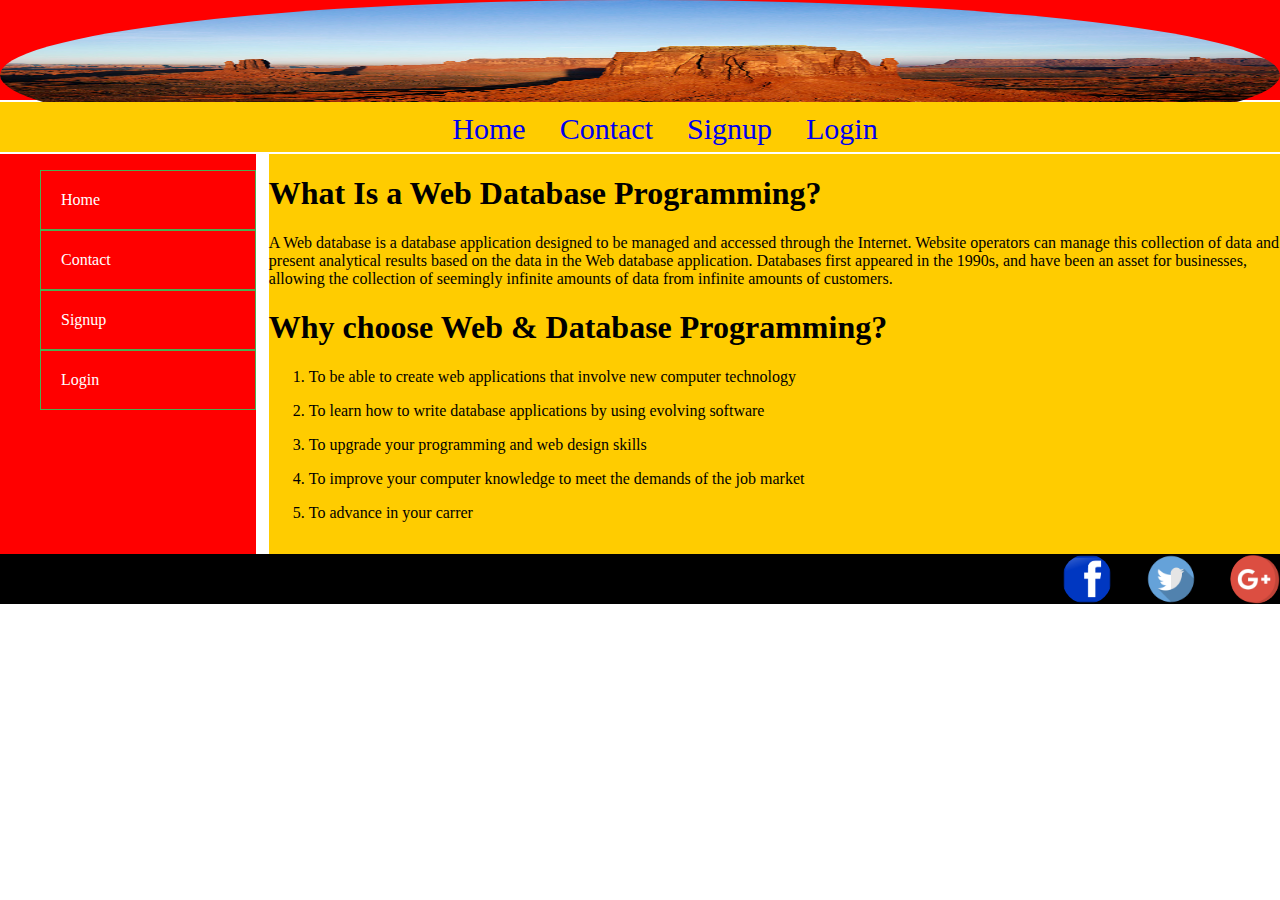
<file: index.html>
<!DOCTYPE html>
<head>


<title>Index Page</title>

<link rel="stylesheet" href="style.css">

</head>

<body>
<div id="hed"> 
<img src="img/Desert.jpg" width="100%" height="150px" >
</div>
<div id="menu">
<ul>
<a href="index.html"><li>Home</li></a>
<a href="contact.html"><li>Contact</li></a>
<a href="signup.html"><li>Signup</li></a>
<a href="login.html"><li>Login</li></a>
</ul>
</div>
<div id="sbleft">

<ul>
<a href="#"><li>Home</li></a>
<a href="#"><li>Contact</li></a>
<a href="#"><li>Signup</li></a>
<a href="#"><li>Login</li></a>
</ul>
</div>

<div id="cont">
<h1>What Is a Web Database Programming?</h1>
	   
	   <p>A Web database is a database application designed to be 
	   managed and accessed through the Internet. Website 
	   operators can manage this collection of data and 
	   present analytical results based on the data in the 
	   Web database application. Databases first appeared 
	   in the 1990s, and have been an asset for businesses, 
	   allowing the collection of seemingly infinite amounts 
	   of data from infinite amounts of customers.</p>
	   <h1>Why choose Web & Database Programming?</h1>
	   <ol> 
	       <p><li>	To be able to create web applications that involve new computer technology </li></p>
		   <p><li>	To learn how to write database applications by using evolving software</li><p>
		   <p><li>	To upgrade your programming and web design skills </li></p>
		   <p><li>To improve your computer knowledge to meet the demands of the job market </li></p>
		   <p><li>To advance in your carrer </li>
	   </ol>
</div>
<div id="footer">


<ul>

<li><a href="#"><img src="img/fb.png" width="50px"; height="50px"; /></a></li>
<li><a href="#"><img src="img/tw.png" width="50px"; height="50px"; /></a></li>
<li><a href="#"><img src="img/google.png" width="50px"; height="50px"; /></a></li>

</ul>

</div>


</body>
</html>
</file>
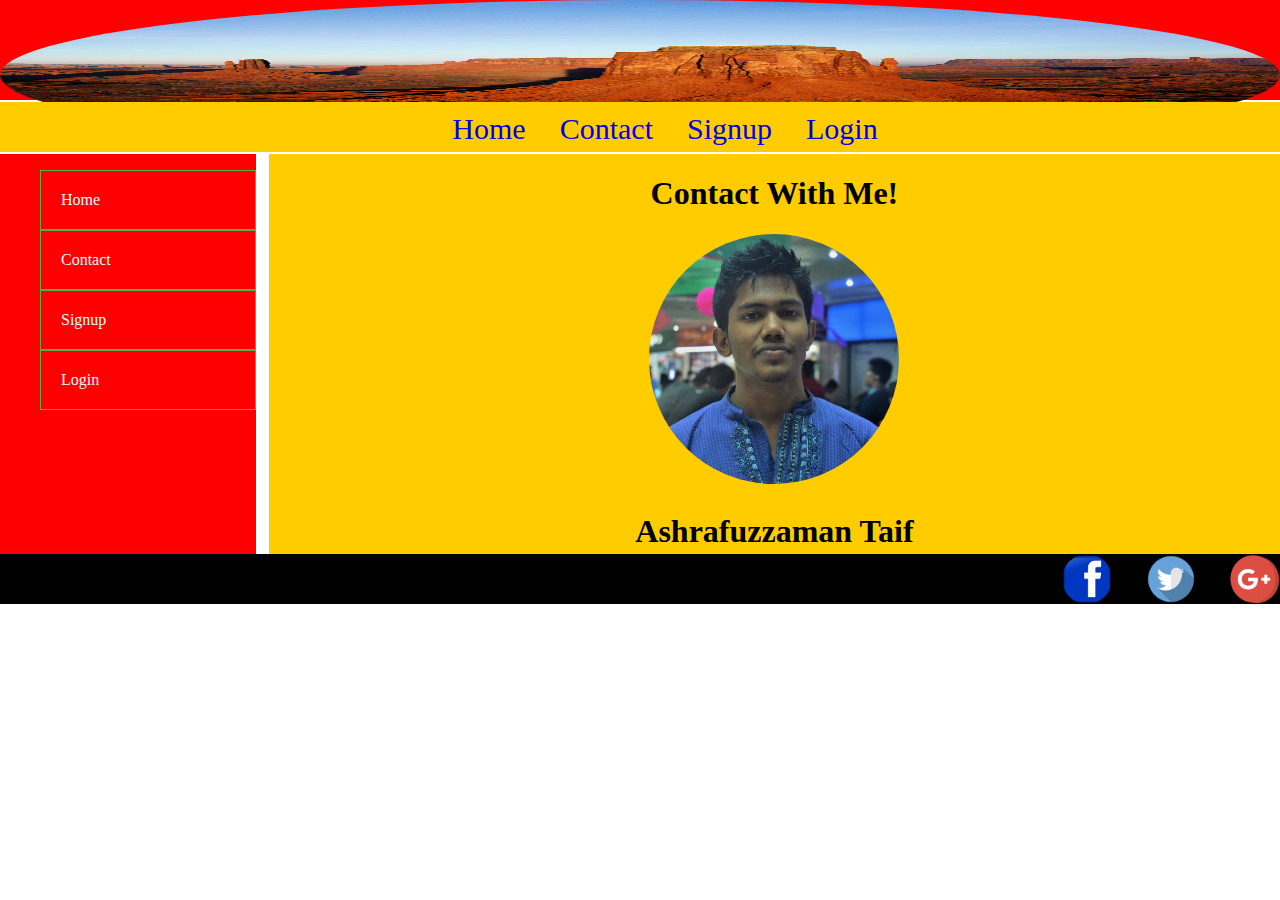
<file: contact.html>
<!DOCTYPE html>
<head>

<title>Contact Page</title>

<link rel="stylesheet" href="style.css">

</head>

<body>
<div id="hed"> 
<img src="img/Desert.jpg" width="100%" height="150px" >
</div>
<div id="menu">
<ul>
<a href="index.html"><li>Home</li></a>
<a href="contact.html"><li>Contact</li></a>
<a href="signup.html"><li>Signup</li></a>
<a href="login.html"><li>Login</li></a>
</ul>
</div>
<div id="sbleft">

<ul>
<a href="index.html"><li>Home</li></a>
<a href="contact.html"><li>Contact</li></a>
<a href="signup.html"><li>Signup</li></a>
<a href="login.html"><li>Login</li></a>
</ul>
</div>

<div id="cont" style="text-align:center">
<h1>Contact With Me!<h1>
<img src="img/taif.jpg" alt="ashraf taif" width="250" height="250">
<h1>Ashrafuzzaman Taif<h1>

</div>
<div id="footer">
<ul>
<li><a href="#"><img src="img/fb.png" width="50px"; height="50px"; /></a></li>

<li><a href="#"><img src="img/tw.png" width="50px"; height="50px"; /></a></li>
<li><a href="#"><img src="img/google.png" width="50px"; height="50px"; /></a></li>

</ul>
</div>


</body>
</html>
</file>
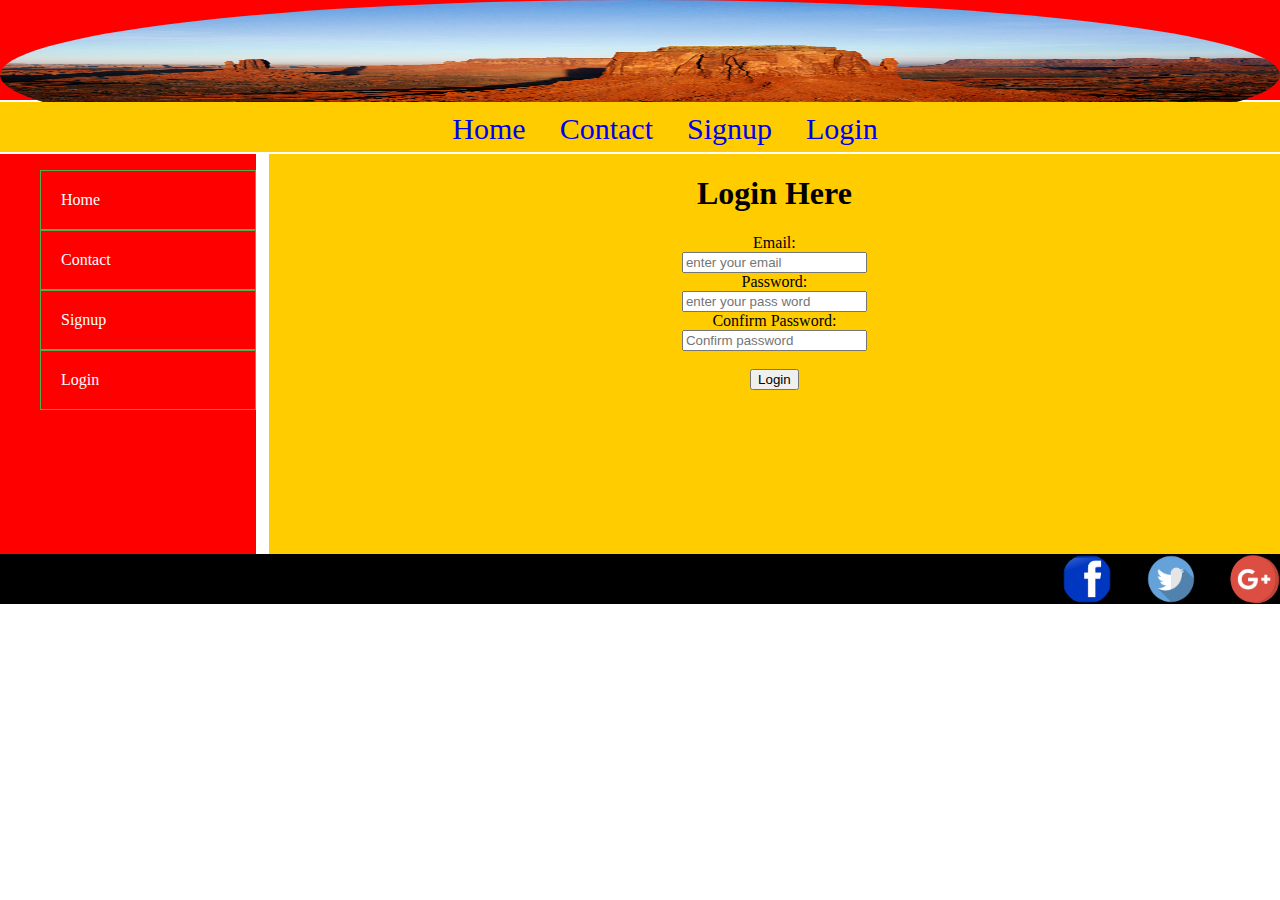
<file: login.html>
<!DOCTYPE html>
<head>

<title>Login Page</title>

<link rel="stylesheet" href="login.css">

</head>

<body>
<div id="hed"> 
<img src="img/Desert.jpg" width="100%" height="150px" >
</div>
<div id="menu">
<ul>
<a href="index.html"><li>Home</li></a>
<a href="contact.html"><li>Contact</li></a>
<a href="signup.html"><li>Signup</li></a>
<a href="login.html"><li>Login</li></a>
</ul>
</div>
<div id="sbleft">

<ul>
<a href="#"><li>Home</li></a>
<a href="#"><li>Contact</li></a>
<a href="#"><li>Signup</li></a>
<a href="#"><li>Login</li></a>
</ul>
</div>

<div id="cont">

<h1 style="text-align:center;">Login Here</h1>
<form id="sform" name="sform" action="#">


Email:<br>
<input type="email" id="email" name="email" placeholder="enter your email"><br>

Password:<br>
<input type="password" id="pass" name="pass" placeholder="enter your pass word"><br>

Confirm Password:<br>
<input type="password" id="conpass" name="conpass" placeholder="Confirm password"><br>
<br>
<input type="submit" id="name" name="" value="Login">

</form>

</div>
<div id="footer">
<ul>
<li><a href="#"><img src="img/fb.png" width="50px"; height="50px"; /></a></li>

<li><a href="#"><img src="img/tw.png" width="50px"; height="50px"; /></a></li>
<li><a href="#"><img src="img/google.png" width="50px"; height="50px"; /></a></li>

</ul>
</div>


</body>
</html>
</file>
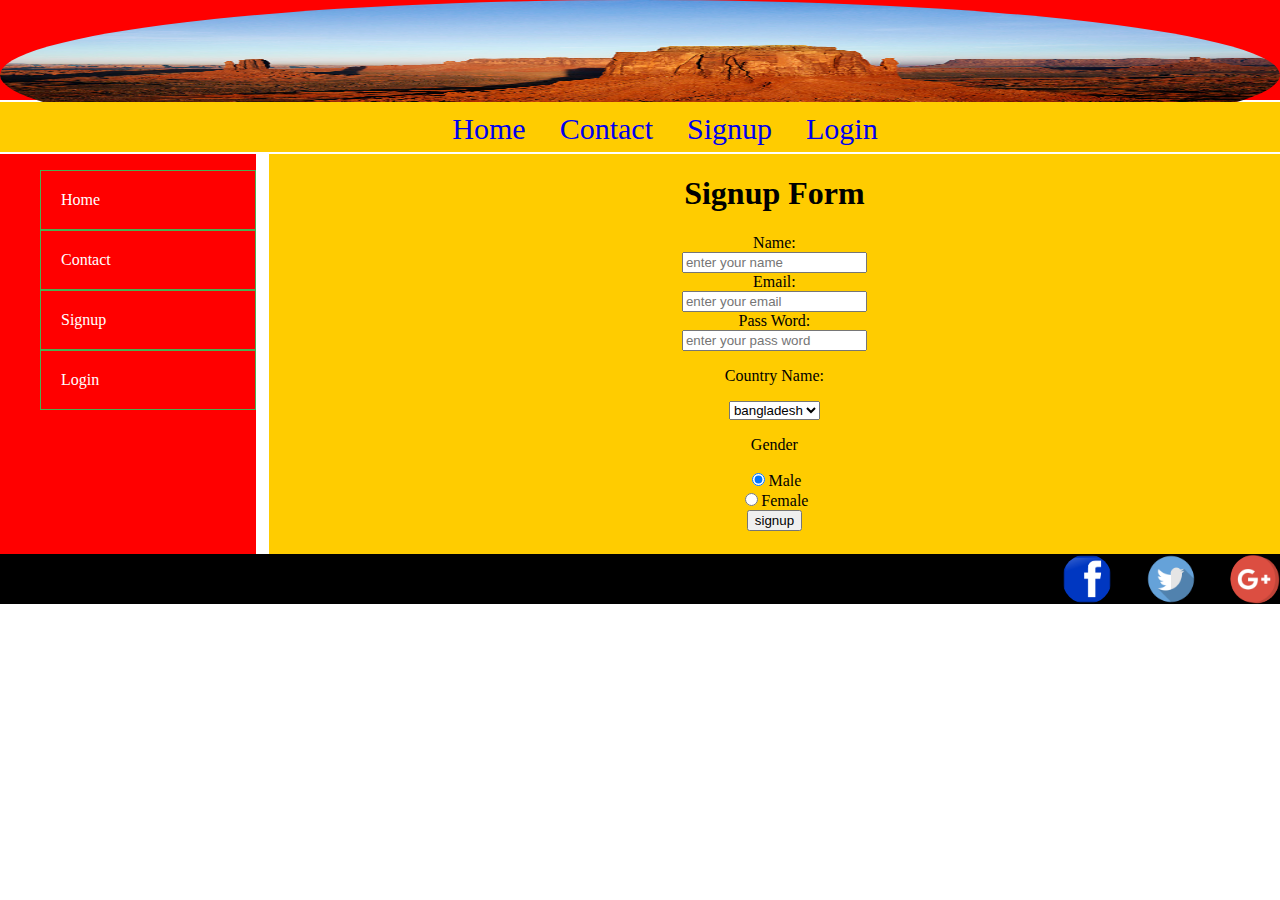
<file: signup.html>
<!DOCTYPE html>

<head>

<title>Signup Page</title>

<link rel="stylesheet" href="signup.css">

</head>

<body>
<div id="hed"> 
<img src="img/Desert.jpg" width="100%" height="150px" >
</div>
<div id="menu">
<ul>
<a href="index.html"><li>Home</li></a>
<a href="contact.html"><li>Contact</li></a>
<a href="signup.html"><li>Signup</li></a>
<a href="login.html"><li>Login</li></a>
</ul>
</div>
<div id="sbleft">

<ul>
<a href="#"><li>Home</li></a>
<a href="#"><li>Contact</li></a>
<a href="#"><li>Signup</li></a>
<a href="#"><li>Login</li></a>
</ul>
</div>

<div id="cont">
<h1 style="text-align:center;">Signup Form</h1>
<form id="sform" name="sform" action="#">
Name:<br>
<input type="text" id="name" name="name" placeholder="enter your name" required="required"><br>
Email:<br>
<input type="email" id="email" name="email" placeholder="enter your email"><br>

Pass Word:<br>
<input type="password" id="pass" name="pass" placeholder="enter your pass word"><br>
<p>Country Name:</p>
<select id="name">
<option value="ban">bangladesh</option>
<option value="ban">bangladesh</option>
<option value="ban">bangladesh</option>
<option value="ban">bangladesh</option>
<option value="ban">bangladesh</option>
</select>
<br>
<p>Gender</p>
<input type="radio"  name="gender" value="male" checked>Male<br>
<input type="radio"  name="gender" value="fmale">Female<br>
<input type="submit"  id="name" name="" value="signup">
</form>
</div>

<div id="footer">
<ul>
<li><a href="#"><img src="img/fb.png" width="50px"; height="50px"; /></a></li>

<li><a href="#"><img src="img/tw.png" width="50px"; height="50px"; /></a></li>
<li><a href="#"><img src="img/google.png" width="50px"; height="50px"; /></a></li>

</ul>
</div>


</body>
</html>
</file>
<file: style.css>
#hed{
	width:100%;
	height:100px;
	top:0px;
	left:0px;
	right:0px;
	position:absolute;
	background-color:#F00;	
}


#menu{
	width:100%;
	height:50px;
	top:102px;
	left:0px;
	right:0px;
	position:absolute;
	background-color:#FC0;	
}

#sbleft{
	width:20%;
	height:400px;
	top:154px;
	left:0px;
	 position:absolute;
	background-color:red;	;	
}


#cont{
	width:79%;
	height:400px;
	top:154px;
		right:0px;
	position:absolute;
	background-color:#FC0;	
}
#footer{
	width:100%;
	height:50px;
	top:554px;
	left:0px;
	right:0px;
	position:absolute;
	background-color:#000;
	color:red;
	text-align:center;
}
img { border-radius:50%
	
}

#menu ul
{
	width:100%;
	height:50px;
	padding:0px;
	margin:0px;
	list-style:none;
	text-align:center;
}
#menu ul li {
	display:inline;
	margin-left:30px;
	font-size:30px;
	text-align:center;
	
}
a {
	text-decoration:none;
	
}
a:hover{
	background-color:#090;
	padding:15px;
	border-radius:50%;
}

#footer ul
{
	width:100%;
	height:50px;
	padding:0px;
	margin:0px;
	list-style:none;
	text-align:right;
}
#footer ul li {
	display:inline;
	margin-left:30px;
	font-size:30px;
	text-align:right;
	
}
#footer ul li a:hover{
overflow:hidden;
	
}#hed{
	width:100%;
	height:100px;
	top:0px;
	left:0px;
	right:0px;
	position:absolute;
	background-color:#F00;	
}


#menu{
	width:100%;
	height:50px;
	top:102px;
	left:0px;
	right:0px;
	position:absolute;
	background-color:#FC0;	
}

#sbleft{
	width:20%;
	height:400px;
	top:154px;
	left:0px;
	position:absolute;
	background-color:red;
    	
}

#sbleft ul li
{
	padding:20px;
	color:white;
	list-style:none;
	border: 1px solid #4CAF50;
}	


#cont{
	width:79%;
	height:400px;
	top:154px;
		right:0px;
	position:absolute;
	background-color:#FC0;	
}
#footer{
	width:100%;
	height:50px;
	top:554px;
	left:0px;
	right:0px;
	position:absolute;
	background-color:#000;
	color:red;
	text-align:left;
}
img { border-radius:100%
	
}

#menu ul
{
	width:100%;
	height:50px;
	padding:10px;
	margin:0px;
	list-style:none;
	text-align:center;
}
#menu ul li {
	display:inline;
	margin-left:30px;
	font-size:30px;
	text-align:center;
	
	
}
a {
	text-decoration:none;
	
}
a:hover{
	background-color:#090;
	padding:15px;
	border-radius:50%;
}

#footer ul
{
	width:100%;
	height:50px;
	padding:0px;
	margin:0px;
	list-style:none;
	text-align:right;
}
#footer ul li {
	display:inline;
	margin-left:30px;
	font-size:30px;
	text-align:right;
	
}
#footer ul li a:hover{
overflow:hidden;
	
}
</file>
<file: login.css>
#hed{
	width:100%;
	height:100px;
	top:0px;
	left:0px;
	right:0px;
	position:absolute;
	background-color:#F00;	
}


#menu{
	width:100%;
	height:50px;
	top:102px;
	left:0px;
	right:0px;
	position:absolute;
	background-color:#FC0;	
}

#sbleft{
	width:20%;
	height:400px;
	top:154px;
	left:0px;
	 position:absolute;
	background-color:red;	;	
}


#cont{
	width:79%;
	height:400px;
	top:154px;
		right:0px;
	position:absolute;
	background-color:#FC0;	
}

#sform
{
	text-align:center;
}

#footer{
	width:100%;
	height:50px;
	top:554px;
	left:0px;
	right:0px;
	position:absolute;
	background-color:#000;
	color:red;
	text-align:center;
}
img { border-radius:50%
	
}

#menu ul
{
	width:100%;
	height:50px;
	padding:0px;
	margin:0px;
	list-style:none;
	text-align:center;
}
#menu ul li {
	display:inline;
	margin-left:30px;
	font-size:30px;
	text-align:center;
	
}
a {
	text-decoration:none;
	
}
a:hover{
	background-color:#090;
	padding:15px;
	border-radius:50%;
}

#footer ul
{
	width:100%;
	height:50px;
	padding:0px;
	margin:0px;
	list-style:none;
	text-align:right;
}
#footer ul li {
	display:inline;
	margin-left:30px;
	font-size:30px;
	text-align:right;
	
}
#footer ul li a:hover{
overflow:hidden;
	
}#hed{
	width:100%;
	height:100px;
	top:0px;
	left:0px;
	right:0px;
	position:absolute;
	background-color:#F00;	
}


#menu{
	width:100%;
	height:50px;
	top:102px;
	left:0px;
	right:0px;
	position:absolute;
	background-color:#FC0;	
}

#sbleft{
	width:20%;
	height:400px;
	top:154px;
	left:0px;
	position:absolute;
	background-color:red;
    	
}

#sbleft ul li
{
	padding:20px;
	color:white;
	list-style:none;
	border: 1px solid #4CAF50;
}	


#cont{
	width:79%;
	height:400px;
	top:154px;
		right:0px;
	position:absolute;
	background-color:#FC0;	
}
#footer{
	width:100%;
	height:50px;
	top:554px;
	left:0px;
	right:0px;
	position:absolute;
	background-color:#000;
	color:red;
	text-align:center;
}
img { border-radius:100%
	
}

#menu ul
{
	width:100%;
	height:50px;
	padding:10px;
	margin:0px;
	list-style:none;
	text-align:center;
}
#menu ul li {
	display:inline;
	margin-left:30px;
	font-size:30px;
	text-align:center;
	
	
}
a {
	text-decoration:none;
	
}
a:hover{
	background-color:#090;
	padding:15px;
	border-radius:50%;
}

#footer ul
{
	width:100%;
	height:50px;
	padding:0px;
	margin:0px;
	list-style:none;
	text-align:right;
}
#footer ul li {
	display:inline;
	margin-left:30px;
	font-size:30px;
	text-align:right;
	
}
#footer ul li a:hover{
overflow:hidden;
	
}
</file>
<file: signup.css>
#hed{
	width:100%;
	height:100px;
	top:0px;
	left:0px;
	right:0px;
	position:absolute;
	background-color:#F00;	
}


#menu{
	width:100%;
	height:50px;
	top:102px;
	left:0px;
	right:0px;
	position:absolute;
	background-color:#FC0;	
}

#sbleft{
	width:20%;
	height:400px;
	top:154px;
	left:0px;
	 position:absolute;
	background-color:red;	;	
}


#cont{
	width:79%;
	height:400px;
	top:154px;
		right:0px;
	position:absolute;
	background-color:#FC0;	
}
#footer{
	width:100%;
	height:50px;
	top:554px;
	left:0px;
	right:0px;
	position:absolute;
	background-color:#000;
	color:red;
	text-align:center;
}
img { border-radius:50%
	
}

#menu ul
{
	width:100%;
	height:50px;
	padding:0px;
	margin:0px;
	list-style:none;
	text-align:center;
}
#menu ul li {
	display:inline;
	margin-left:30px;
	font-size:30px;
	text-align:center;
	
}
a {
	text-decoration:none;
	
}
a:hover{
	background-color:#090;
	padding:15px;
	border-radius:50%;
}

#footer ul
{
	width:100%;
	height:50px;
	padding:0px;
	margin:0px;
	list-style:none;
	text-align:right;
}
#footer ul li {
	display:inline;
	margin-left:30px;
	font-size:30px;
	text-align:right;
	
}
#footer ul li a:hover{
overflow:hidden;
	
}#hed{
	width:100%;
	height:100px;
	top:0px;
	left:0px;
	right:0px;
	position:absolute;
	background-color:#F00;	
}


#menu{
	width:100%;
	height:50px;
	top:102px;
	left:0px;
	right:0px;
	position:absolute;
	background-color:#FC0;	
}

#sbleft{
	width:20%;
	height:400px;
	top:154px;
	left:0px;
	position:absolute;
	background-color:red;
    	
}

#sbleft ul li
{
	padding:20px;
	color:white;
	list-style:none;
	border: 1px solid #4CAF50;
}	


#cont{
	width:79%;
	height:400px;
	top:154px;
	right:0px;
	position:absolute;
	background-color:#FC0;	
}

#sform
{
	text-align:center;
}
#pad{
	padding:10px;
}

#footer{
	width:100%;
	height:50px;
	top:554px;
	left:0px;
	right:0px;
	position:absolute;
	background-color:#000;
	color:red;
	text-align:center;
}
img { border-radius:100%
	
}

#menu ul
{
	width:100%;
	height:50px;
	padding:10px;
	margin:0px;
	list-style:none;
	text-align:center;
}
#menu ul li {
	display:inline;
	margin-left:30px;
	font-size:30px;
	text-align:center;
	
	
}
a {
	text-decoration:none;
	
}
a:hover{
	background-color:#090;
	padding:15px;
	border-radius:50%;
}

#footer ul
{
	width:100%;
	height:50px;
	padding:0px;
	margin:0px;
	list-style:none;
	text-align:right;
}
#footer ul li {
	display:inline;
	margin-left:30px;
	font-size:30px;
	text-align:right;
	
}
#footer ul li a:hover{
overflow:hidden;
	
}
</file>
